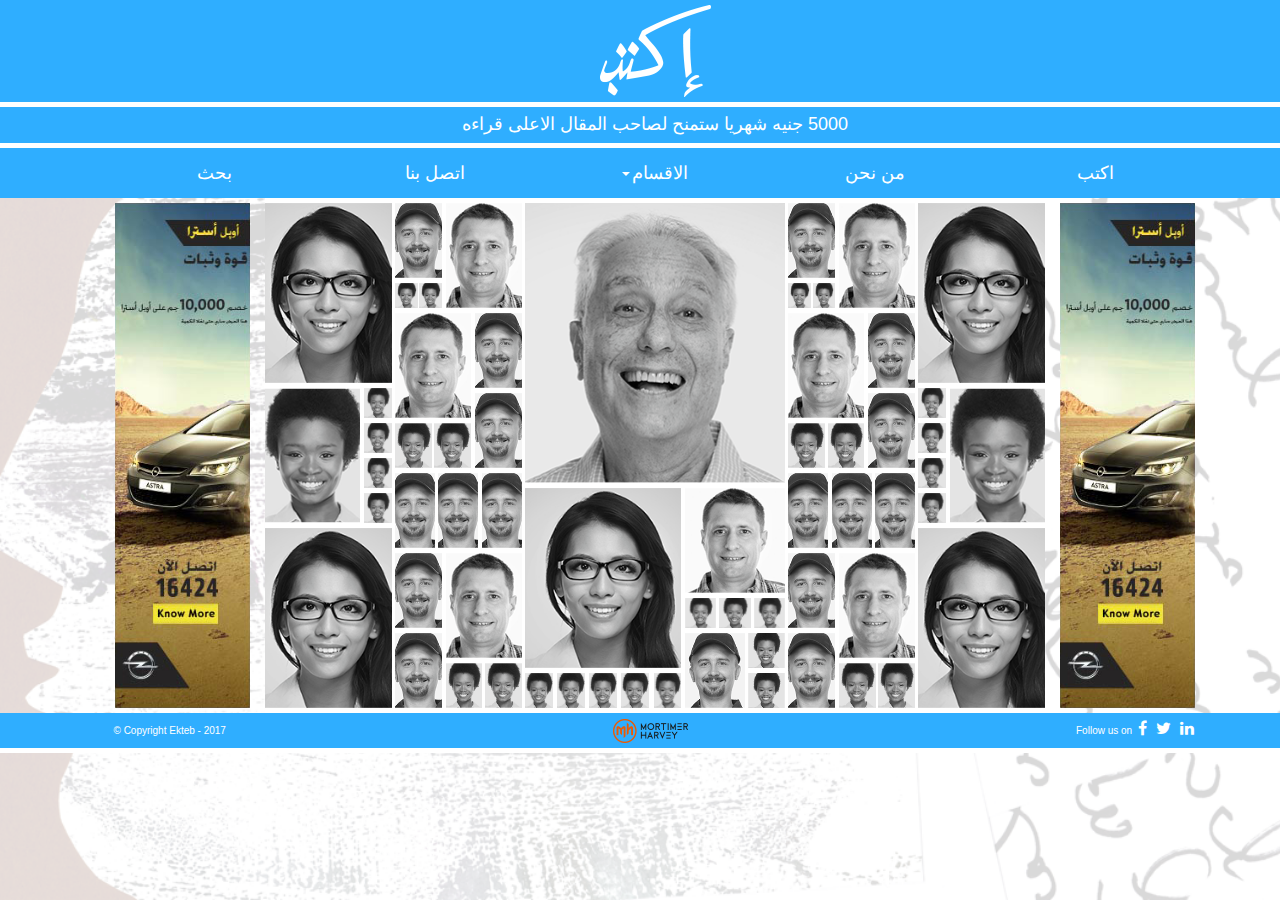
<file: index.html>
<!DOCTYPE html>
<html lang="en">
  <head>
    <meta charset="utf-8">
	<meta http-equiv="X-UA-Compatible" content="IE=edge">
	<meta name="viewport" content="width=device-width, initial-scale=1">
    <title>Ekteb | Home</title>
    <!-- Bootstrap -->
    <link rel="stylesheet" href="https://cdnjs.cloudflare.com/ajax/libs/font-awesome/4.7.0/css/font-awesome.min.css">
	<link href="css/bootstrap.css" rel="stylesheet">
	<link rel="stylesheet" href="css/bootstrap-rtl.css">
	<link rel="stylesheet" href="css/animate.css">
	<link href="css/style.css" rel="stylesheet" type="text/css">

	<!-- HTML5 shim and Respond.js for IE8 support of HTML5 elements and media queries -->
	<!-- WARNING: Respond.js doesn't work if you view the page via file:// -->
	<!--[if lt IE 9]>
		  <script src="https://oss.maxcdn.com/html5shiv/3.7.2/html5shiv.min.js"></script>
		  <script src="https://oss.maxcdn.com/respond/1.4.2/respond.min.js"></script>
		<![endif]-->
  </head>
  <body>
  <div class="container-fluid">
      <div class="row">
        <div class="row logoX" id="logo"><img id="ektebLogoX" class="animated tada" src="images/logo.png" width="111" height="92" alt=""/></div>
        <div class="row logoX" id="competitionX">
          <p class="animated pulse">5000 جنيه شهريا ستمنح لصاحب المقال الاعلى قراءه</p>
        </div>
        <div class="row" id="menuX">
          <nav class="navbar navbar-default">
            <!-- Brand and toggle get grouped for better mobile display -->
            <div class="navbar-header">
              <button type="button" class="navbar-toggle collapsed" data-toggle="collapse" data-target="#defaultNavbar1" aria-expanded="false"><span class="sr-only">Toggle navigation</span><span class="icon-bar"></span><span class="icon-bar"></span><span class="icon-bar"></span></button>
            </div>
            <!-- Collect the nav links, forms, and other content for toggling -->
            <div class="collapse navbar-collapse" id="defaultNavbar1">
              <div class="container">
                <ul class="nav navbar-nav">
                  <li class="animated fadeInRight"><a href="#">اكتب<span class="sr-only">(current)</span></a></li>
                  <li class="animated jackInTheBox"><a href="#">من نحن</a></li>
                  <li class="dropdown"><a href="#" class="dropdown-toggle" data-toggle="dropdown" role="button" aria-haspopup="true" aria-expanded="false">الاقسام<span class="caret"></span></a>
                    <ul class="dropdown-menu dropdown-menu-center">
                      <li><a href="#">Action</a></li>
                      <li><a href="#">Another action</a></li>
                      <li><a href="#">Something else here</a></li>
                      <li role="separator" class="divider"></li>
                      <li><a href="#">Separated link</a></li>
                      <li role="separator" class="divider"></li>
                      <li><a href="#">One more separated link</a></li>
                    </ul>
                  </li>
                  <li class="animated jackInTheBox"><a href="#">اتصل بنا<span class="sr-only">(current)</span></a></li>
                  <li class="animated fadeInLeft"><a href="#">بحث</a></li>
                </ul>
              </div>
            </div>
            <!-- /.navbar-collapse -->
            <!-- /.container-fluid -->
          </nav>
        </div>
       </div>
      <div class="container">
        <div class="row">
          <div class="col-xs-2 adXleft marginTB5px"><img src="images/adX.png" class="img-responsive animated fadeInRight" alt="Placeholder image"> </div>
          <div class="col-xs-8" id="pageX">
            <div class="row" id="imageGalleryX">
              <div class="col-xs-2 col1X paddingL0px">
                <div class="row marginTB5px marginL3Per">
                  <div class=" size2"></div>
                </div>
                <div class="row marginTB5px marginL3Per">
                  <div class="size3Side">
                    <div class="size6 marginB5px"></div>
                    <div class="size6 marginB5px"></div>
                    <div class="size6 marginB5px"></div>
                    <div class="size6"></div>
                  </div>
                  <div class="size3 marginL3Per"></div>
                </div>
                <div class="row marginTB5px marginL3Per">
                  <div class=" size2"></div>
                </div>
              </div>
              <div class="col-xs-2 col4X paddingL0px">
                <div class="row marginL3Per">
                  <div class="sideX2 marginR3Per">
                    <div class="size5 marginTB5px"></div>
                    <div class="size6 height25px width48-5Per marginR3Per"></div>
                    <div class="size6 height25px width48-5Per"></div>
                  </div>
                  <div class="sideX1">
                    <div class="size4 marginTB5px"></div>
                  </div>
                </div>
                <div class="row marginL3Per">
                  <div class="sideX1 marginR3Per">
                    <div class="size4 marginB5px"></div>
                    <div class="size6 marginB5px height45px width48-5Per marginR3Per"></div>
                    <div class="size6 marginB5px height45px width48-5Per"></div>
                  </div>
                  <div class="sideX2">
                    <div class="size5 marginB5px"></div>
                    <div class="size5 marginB5px"></div>
                  </div>
                </div>
                <div class="row marginL3Per">
                  <div class="size5 marginB5px marginR3Per sizeThirdX"></div>
                  <div class="size5 marginB5px marginR3Per sizeThirdX"></div>
                  <div class="size5 marginB5px sizeThirdX"></div>
                </div>
                <div class="row marginL3Per">
                  <div class="sideX2 marginR3Per">
                    <div class="size5 marginB5px"></div>
                    <div class="size5 marginB5px"></div>
                  </div>
                  <div class="sideX1">
                    <div class="size4 marginB5px"></div>
                    <div class="size6 marginB5px height45px width48-5Per marginR3Per"></div>
                    <div class="size6 marginB5px height45px width48-5Per"></div>
                  </div>
                </div>
              </div>
              <div class="col-xs-4 col3X paddingL0px paddingR0px">
                <div class="row marginTB5px marginRL0px">
                  <div class="size1 animated tada"></div>
                </div>
                <div class="row marginTB5px marginRL0px">
                  <div class="sideX1" style="margin-right: 1.5%;">
                    <div class="size2 marginB5px"></div>
                    <div class="size6 height35px width17Per marginR3Per"></div>
                    <div class="size6 height35px width17Per marginR3Per"></div>
                    <div class="size6 height35px width17Per marginR3Per"></div>
                    <div class="size6 height35px width17Per marginR3Per"></div>
                    <div class="size6 height35px width17Per"></div>
                  </div>
                  <div class="sideX2" style="width: 38.5%">
                    <div class="size4 marginB5px"></div>
                    <div class="size6 marginB5px marginR3Per sizeThirdX"></div>
                    <div class="size6 marginB5px marginR3Per  sizeThirdX"></div>
                    <div class="size6 marginB5px  sizeThirdX"></div>
                    <div class="clearfix"></div>
                    <div class="sideX1 marginR3Per">
                      <div class="size5"></div>
                    </div>
                    <div class="sideX2">
                      <div class="size6 marginB5px height35px"></div>
                      <div class="size6 height35px"></div>
                    </div>
                  </div>
                </div>
              </div>
              <div class="col-xs-2 col4X paddingR0px">
                <div class="row marginR3Per">
                  <div class="sideX2 marginR3Per">
                    <div class="size5 marginTB5px"></div>
                    <div class="size6 height25px width48-5Per marginR3Per"></div>
                    <div class="size6 height25px width48-5Per"></div>
                  </div>
                  <div class="sideX1">
                    <div class="size4 marginTB5px"></div>
                  </div>
                </div>
                <div class="row marginR3Per">
                  <div class="sideX1 marginR3Per">
                    <div class="size4 marginB5px"></div>
                    <div class="size6 marginB5px height45px width48-5Per marginR3Per"></div>
                    <div class="size6 marginB5px height45px width48-5Per"></div>
                  </div>
                  <div class="sideX2">
                    <div class="size5 marginB5px"></div>
                    <div class="size5 marginB5px"></div>
                  </div>
                </div>
                <div class="row marginR3Per">
                  <div class="size5 marginB5px marginR3Per sizeThirdX"></div>
                  <div class="size5 marginB5px marginR3Per sizeThirdX"></div>
                  <div class="size5 marginB5px sizeThirdX"></div>
                </div>
                <div class="row marginR3Per">
                  <div class="sideX2 marginR3Per">
                    <div class="size5 marginB5px"></div>
                    <div class="size5 marginB5px"></div>
                  </div>
                  <div class="sideX1">
                    <div class="size4 marginB5px"></div>
                    <div class="size6 marginB5px height45px width48-5Per marginR3Per"></div>
                    <div class="size6 marginB5px height45px width48-5Per"></div>
                  </div>
                </div>
              </div>
              <div class="col-xs-2 col5X paddingR0px">
                <div class="row marginTB5px marginR3Per">
                  <div class=" size2"></div>
                </div>
                <div class="row marginTB5px marginR3Per">
                  <div class="size3 marginR3Per"></div>
                  <div class="size3Side">
                    <div class="size6 marginB5px"></div>
                    <div class="size6 marginB5px"></div>
                    <div class="size6 marginB5px"></div>
                    <div class="size6"></div>
                  </div>
                </div>
                <div class="row marginTB5px marginR3Per">
                  <div class=" size2"></div>
                </div>
              </div>
            </div>
          </div>
          <div class="col-xs-2 adXRight marginTB5px"><img src="images/adX.png" class="img-responsive animated fadeInLeft" alt="Placeholder image"> </div>
          </div>
      </div>
      <div class="row">
        <footer class="row logoX animated fadeInUp" id="footerX"> 
            <div class="container">
                <span id="copyRightX">© Copyright Ekteb - 2017</span> 
                 <span class="mh"> <img id="mhLogoX" src="images/MH_logo.png" width="75" height="24" alt=""/>
                  <!--  	   	    Designed and developed by-->
                </span> 
                <span class="socialMediaX"> Follow us on <i class="fa fa-facebook"></i> <i class="fa fa-twitter"></i> <i class="fa fa-linkedin"></i></span>
            </div>
        </footer>
      </div>
</div>
<!-- jQuery (necessary for Bootstrap's JavaScript plugins) --> 
	<script src="js/jquery-1.11.3.min.js"></script>

	<!-- Include all compiled plugins (below), or include individual files as needed --> 
	<script src="js/bootstrap.js"></script>
	<script src="js/script.js"></script>
  </body>
</html>
</file>
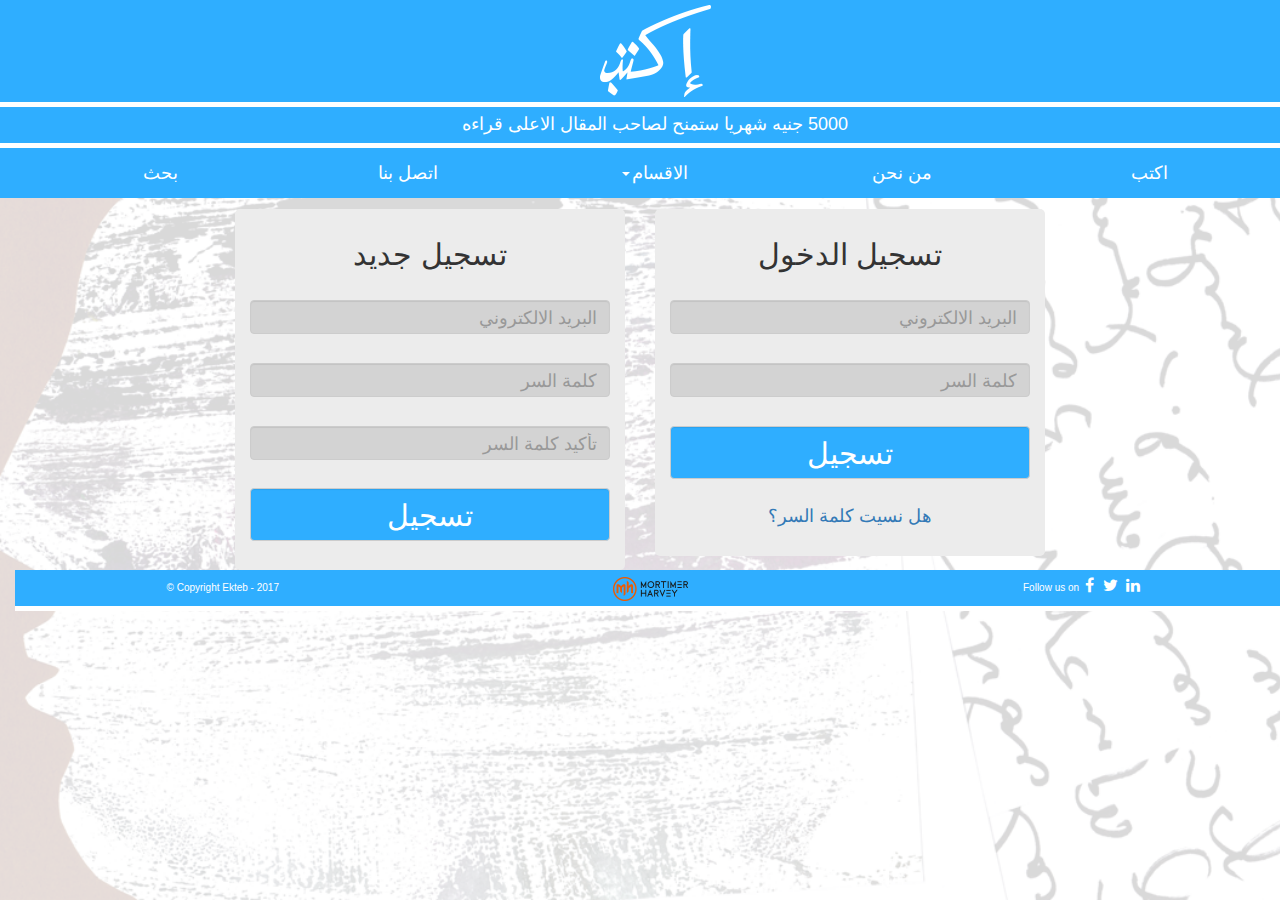
<file: signIn.html>
<!DOCTYPE html>
<html lang="en">
  <head>
    <meta charset="utf-8">
	<meta http-equiv="X-UA-Compatible" content="IE=edge">
	<meta name="viewport" content="width=device-width, initial-scale=1">
    <title>Ekteb | Home</title>
    <!-- Bootstrap -->
    <link rel="stylesheet" href="https://cdnjs.cloudflare.com/ajax/libs/font-awesome/4.7.0/css/font-awesome.min.css">
	<link href="css/bootstrap.css" rel="stylesheet">
	<link rel="stylesheet" href="css/bootstrap-rtl.css">
	<link rel="stylesheet" href="css/animate.css">
	<link href="css/style.css" rel="stylesheet" type="text/css">

	<!-- HTML5 shim and Respond.js for IE8 support of HTML5 elements and media queries -->
	<!-- WARNING: Respond.js doesn't work if you view the page via file:// -->
	<!--[if lt IE 9]>
		  <script src="https://oss.maxcdn.com/html5shiv/3.7.2/html5shiv.min.js"></script>
		  <script src="https://oss.maxcdn.com/respond/1.4.2/respond.min.js"></script>
		<![endif]-->
  </head>
  <body>
  <div class="container-fluid">
      <div class="row" id="headerX">
        <div class="row logoX" id="logo"><img id="ektebLogoX" class="animated tada" src="images/logo.png" width="111" height="92" alt=""/></div>
        <div class="row logoX" id="competitionX">
          <p class="animated pulse">5000 جنيه شهريا ستمنح لصاحب المقال الاعلى قراءه</p>
        </div>
        <div class="row" id="menuX">
          <nav class="navbar navbar-default">
            <!-- Brand and toggle get grouped for better mobile display -->
            <div class="navbar-header">
              <button type="button" class="navbar-toggle collapsed" data-toggle="collapse" data-target="#defaultNavbar1" aria-expanded="false"><span class="sr-only">Toggle navigation</span><span class="icon-bar"></span><span class="icon-bar"></span><span class="icon-bar"></span></button>
            </div>
            <!-- Collect the nav links, forms, and other content for toggling -->
            <div class="collapse navbar-collapse" id="defaultNavbar1">
              <ul class="nav navbar-nav">
                <li class="animated fadeInRight"><a href="#">اكتب<span class="sr-only">(current)</span></a></li>
                <li class="animated jackInTheBox"><a href="#">من نحن</a></li>
                <li class="dropdown"><a href="#" class="dropdown-toggle" data-toggle="dropdown" role="button" aria-haspopup="true" aria-expanded="false">الاقسام<span class="caret"></span></a>
                  <ul class="dropdown-menu dropdown-menu-center">
                    <li><a href="#">Action</a></li>
                    <li><a href="#">Another action</a></li>
                    <li><a href="#">Something else here</a></li>
                    <li role="separator" class="divider"></li>
                    <li><a href="#">Separated link</a></li>
                    <li role="separator" class="divider"></li>
                    <li><a href="#">One more separated link</a></li>
                  </ul>
                </li>
                <li class="animated jackInTheBox"><a href="#">اتصل بنا<span class="sr-only">(current)</span></a></li>
                <li class="animated fadeInLeft"><a href="#">بحث</a></li>
              </ul>
            </div>
            <!-- /.navbar-collapse -->
            <!-- /.container-fluid -->
          </nav>
        </div>
       </div>
      <div class="container bgX">
        <div class="row loginX-container">
          <div class="col-md-offset-2 col-md-4 loginX">
            <h2 class="text-center">تسجيل الدخول </h2>
            <form>
              <input name="email" type="email" class="form-control" id="email" placeholder="البريد الالكتروني">
              <input name="password" type="password" class="form-control" id="password" placeholder="كلمة السر">
              <button type="submit" class="form-control">تسجيل</button>
              <h4 class="text-center">
              	 <a href="#">هل نسيت كلمة السر؟</a>
              </h4>
            </form>
          </div>
          <div class="col-md-4 loginX">
            <h2 class="text-center">تسجيل جديد </h2>
            <form>
              <input name="email2" type="email" class="form-control" id="email3" placeholder="البريد الالكتروني">
              <input name="passwordX" type="password" class="form-control" id="passwordX" placeholder="كلمة السر">
              <input name="password2" type="password" class="form-control" id="password2" placeholder="تأكيد كلمة السر">
<button type="submit" class="form-control">تسجيل</button>
</form>
          </div>
        </div>
      </div>
<footer class="row logoX animated fadeInUp row" id="footerX"> 
      <div class="col-xs-10 col-xs-offset-1">
          <span id="copyRightX">© Copyright Ekteb - 2017</span> 
           <span class="mh"> <img id="mhLogoX" src="images/MH_logo.png" width="75" height="24" alt=""/>
            <!--  	   	    Designed and developed by-->
          </span> 
          <span class="socialMediaX"> Follow us on <i class="fa fa-facebook"></i> <i class="fa fa-twitter"></i> <i class="fa fa-linkedin"></i></span>
      </div>
    </footer>
</div>
<!-- jQuery (necessary for Bootstrap's JavaScript plugins) --> 
	<script src="js/jquery-1.11.3.min.js"></script>

	<!-- Include all compiled plugins (below), or include individual files as needed --> 
	<script src="js/bootstrap.js"></script>
	<script src="js/script.js"></script>
  </body>
</html>
</file>
<file: css/style.css>
@charset "utf-8";
html, body {
    height: 100%;
}

body {
    overflow-x: hidden;
    background-image: url("../images/bg.png");
    background-position: center;
    background-size: cover;
    background-repeat: no-repeat;
}

#pageX {
    background-color: #fff;
}

.adXleft {
    direction: ltr;    
}

.adXleft img{
    height: 505px;
    width: auto;
}

.adXRight img{
    height: 505px;
    width: auto;
}

.logoX {
	background-color: #2faeff;
	text-align: center;
	padding: 5px;
	border-bottom: thick solid #FFFFFF;
	color: #fff;
	font-size: large;
}

.logoX p {
	margin: 0;
}

.noPadding {
	padding: 0;
}

.paddingR0px {
    padding-right: 0;
}

.paddingL0px {
    padding-left: 0;
}

.marginRL0px {
    margin-right: 0px;
    margin-left: 0px;
}

.marginTB5px {
    margin-top: 5px;
    margin-bottom: 5px;
}

.marginR3Per {
    margin-right: 3%;
}

.marginL3Per {
    margin-left: 3%;
}

.marginB5px {
    margin-bottom: 5px;
}

.size1 {
    height: 280px;
    background-image: url("../images/pic-size1-1.png");
    background-size: cover;
    background-position: center;
}

.size2 {
    height: 180px;
    background-image: url("../images/pic-size2-1.png");
    background-size: cover;
    background-position: center;
}

.sideX1 {
    width: 60%;
    float: left;
}

.sideX2 {
    width: 37%;
    float: left;
}

.sizeThirdX {
    width: 31.333333333%;
    float: left;
}

.height45px {
    height: 45px !important;
}

.height35px {
    height: 35px !important;
}

.height25px {
    height: 25px !important;
}

.width48-5Per {
    width: 48.5%;
    float: left;
}

.width17Per {
    width: 17.6%;
    float: left;
}

.size3 {
    height: 135px;
    background-image: url("../images/pic-size3-1.png");
    background-size: cover;
    background-position: center;
    width: 75%;
    float: left;
}

.size3Side {
    width: 22%;
    float: left;
}

.size2Side {
    width: 37%;
    float: left;
}

.size4 {
    height: 105px;
    background-image: url("../images/pic-size4-1.png");
    background-size: cover;
    background-position: center;
}

.size5 {
    height: 75px;
    background-image: url("../images/pic-size5-1.png");
    background-size: cover;
    background-position: center;
}

.size6 {
    height: 30px;
    background-image: url("../images/pic-size3-1.png");
    background-size: cover;
    background-position: center;
}

.navbar-nav {
    float: none;
    display: block;
    margin: 0 auto;
    text-align: center;
}

.navbar-nav > li {
    display: inline-block;
    float: none !important;
	width: 19%;
}

.navbar {
    background-color: #2faeff;
    border-radius: 0;
    border: 0;
}

.nav.navbar-nav li a {
	font-size: large;
    color: #fff;
	text-align: center;
}

.navbar-default .navbar-nav > li > a:hover, .navbar-default .navbar-nav > li > a:focus {
    color: #fff;
    background-color: transparent;
	opacity: .8;
}

.navbar-default .navbar-nav > .open > a, .navbar-default .navbar-nav > .open > a:hover, .navbar-default .navbar-nav > .open > a:focus {
    background-color: transparent;
}

.dropdown-menu-center {
    right: auto;
    left: 50%;
    -webkit-transform: translate(-50%, 0);
    -o-transform: translate(-50%, 0);
    transform: translate(-50%, 0);
}

.dropdown-menu {
    background-color: rgba(255, 255, 255, 0.8);
}

.dropdown-menu li a {
    color: #337ab7 !important;
}

.navbar {
	margin-bottom: 0;
}

.img-responsive, .thumbnail > img, .thumbnail a > img, .carousel-inner > .item > img, .carousel-inner > .item > a > img {
    width: 100%;
}

.navbar-default .navbar-nav > .open > a, .navbar-default .navbar-nav > .open > a:hover, .navbar-default .navbar-nav > .open > a:focus {
    color: #fff;
}

#footerX {
    font-size: x-small;
    line-height: 2.5;
}

#copyRightX {
    direction: ltr;
    float: left;
    line-height: 2.5;
    margin-left: 2.5%;
}

.socialMediaX {
    direction: ltr;
    float: right;
    line-height: 2.5;
    margin-right: 2.5%;
}

.socialMediaX i {
    font-size: medium;
    margin-right: 3px;
    margin-left: 3px;
}

.bgX {
/*
    background-image: url("../images/bg.png");
    background-position: center;
    background-size: cover;
    background-repeat: no-repeat;
*/
}

.loginX {
    border-radius: 5px;
    margin-top: 1%;
    background-color: #ececec;
    margin-left: 30px;
}

.loginX h2 {
    margin-top: 8%;
}

.loginX input {
    background-color: #d3d3d3;
    margin-top: 8%;
    margin-bottom: 8%;
    padding-top: 10px;
}

.loginX button {
    background-color: #2faeff;
    color: #fff;
    font-size: 30px;
    padding-bottom: 45px;
    margin-top: 8%;
    margin-bottom: 8%;
}

.loginX h4 {
    margin-bottom: 8%;
}

/* placeholder X-Team */
    ::-webkit-input-placeholder { /* Chrome */
      color: #666666;
      font-size: 1.3em;
    }
    :-ms-input-placeholder { /* IE 10+ */
      color: #666666;
      font-size: 1.3em;
    }
    ::-moz-placeholder { /* Firefox 19+ */
      color: #666666;
      font-size: 1.3em;
      opacity: 1;
    }
    :-moz-placeholder { /* Firefox 4 - 18 */
      color: #666666;
      font-size: 1.3em;
      opacity: 1;
    }
/* end placeholder X-Team */


/* animate.css X-Team */
/*
#ektebLogoX {
  -webkit-animation-duration: 3s;
  -webkit-animation-delay: 3s;
  -webkit-animation-iteration-count: infinite;
}
*/
/* end animate.css X-Team */
</file>
